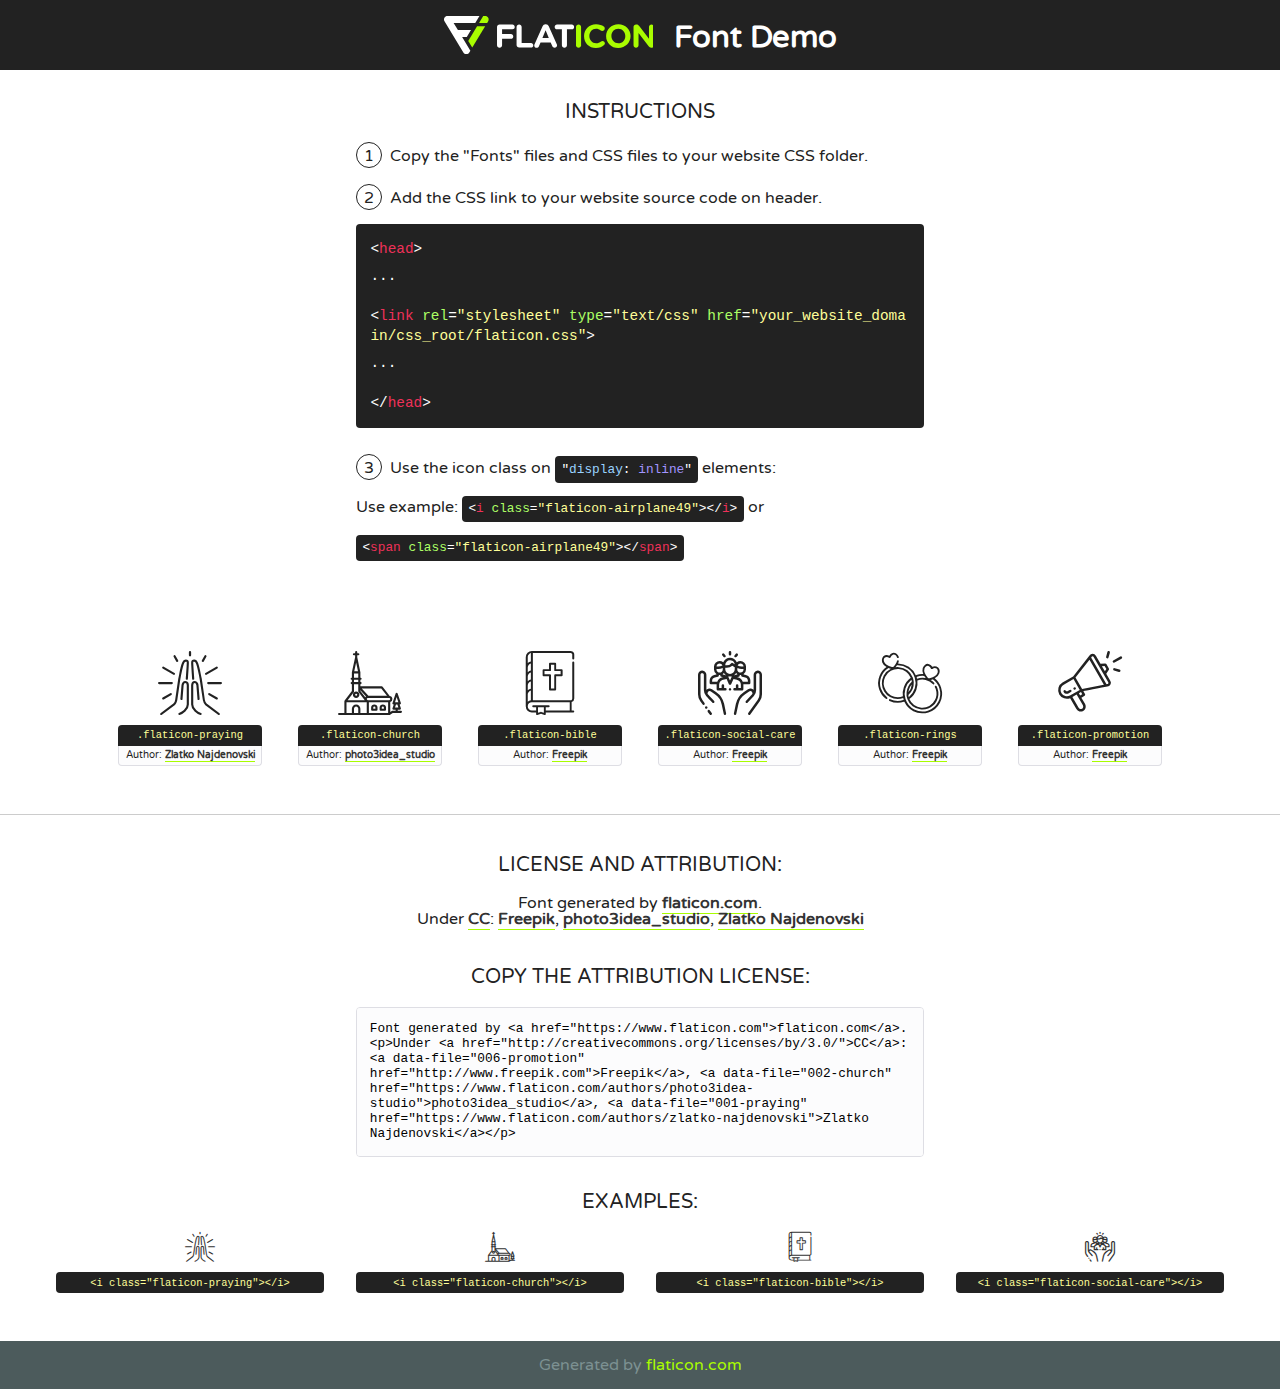
<file: cekombak/fonts/flaticon/font/flaticon.html>
<!DOCTYPE html>
<!--
  Flaticon icon font: Flaticon
  Creation date: 17/01/2019 14:19
-->
<html>
<!DOCTYPE html>
<html>

<head>
    <title>Flaticon WebFont</title>
    <link href="http://fonts.googleapis.com/css?family=Varela+Round" rel="stylesheet" type="text/css" />
    <link rel="stylesheet" type="text/css" href="flaticon.css">
    <meta charset="UTF-8">
    <style>
    html, body, div, span, applet, object, iframe,
    h1, h2, h3, h4, h5, h6, p, blockquote, pre,
    a, abbr, acronym, address, big, cite, code,
    del, dfn, em, img, ins, kbd, q, s, samp,
    small, strike, strong, sub, sup, tt, var,
    b, u, i, center,
    dl, dt, dd, ol, ul, li,
    fieldset, form, label, legend,
    table, caption, tbody, tfoot, thead, tr, th, td,
    article, aside, canvas, details, embed, 
    figure, figcaption, footer, header, hgroup, 
    menu, nav, output, ruby, section, summary,
    time, mark, audio, video {
        margin: 0;
        padding: 0;
        border: 0;
        font-size: 100%;
        font: inherit;
        vertical-align: baseline;
    }
    /* HTML5 display-role reset for older browsers */
    article, aside, details, figcaption, figure, 
    footer, header, hgroup, menu, nav, section {
        display: block;
    }
    body {
        line-height: 1;
    }
    ol, ul {
        list-style: none;
    }
    blockquote, q {
        quotes: none;
    }
    blockquote:before, blockquote:after,
    q:before, q:after {
        content: '';
        content: none;
    }
    table {
        border-collapse: collapse;
        border-spacing: 0;
    }
    body {
        font-family: 'Varela Round', Helvetica, Arial, sans-serif;
        font-size: 16px;
        color: #222;
    }
    a {
        color: #333;
        border-bottom: 1px solid #a9fd00;
        font-weight: bold;
        text-decoration: none;
    }
    * {
        -moz-box-sizing: border-box;
        -webkit-box-sizing: border-box;
        box-sizing: border-box;
        margin: 0;
        padding: 0;
    }
    [class^="flaticon-"]:before, [class*=" flaticon-"]:before, [class^="flaticon-"]:after, [class*=" flaticon-"]:after {
        font-family: Flaticon;
        font-size: 30px;
        font-style: normal;
        margin-left: 20px;
        color: #333;
    }
    .wrapper {
        max-width: 600px;
        margin: auto;
        padding: 0 1em;
    }
    .title {
        font-size: 1.25em;
        text-align: center;
        margin-bottom: 1em;
        text-transform: uppercase;
    }
    header {
        text-align: center;
        background-color: #222;
        color: #fff;
        padding: 1em;
    }
    header .logo {
        width: 210px;
        height: 38px;
        display: inline-block;
        vertical-align: middle;
        margin-right: 1em;
        border: none;
    }
    header strong {
        font-size: 1.95em;
        font-weight: bold;
        vertical-align: middle;
        margin-top: 5px;
        display: inline-block;
    }
    .demo {
        margin: 2em auto;
        line-height: 1.25em;
    }
    .demo ul li {
        margin-bottom: 1em;
    }
    .demo ul li .num {
        color: #222;
        border-radius: 20px;
        display: inline-block;
        width: 26px;
        padding: 3px;
        height: 26px;
        text-align: center;
        margin-right: 0.5em;
        border: 1px solid #222;
    }
    .demo ul li code {
        background-color: #222;
        border-radius: 4px;
        padding: 0.25em 0.5em;
        display: inline-block;
        color: #fff;
        font-family: Consolas,Monaco,Lucida Console,Liberation Mono,DejaVu Sans Mono,Bitstream Vera Sans Mono,Courier New, monospace;
        font-weight: lighter;
        margin-top: 1em;
        font-size: 0.8em;
        word-break: break-all;
    }
    .demo ul li code.big {
        padding: 1em;
        font-size: 0.9em;
    }
    .demo ul li code .red {
        color: #EF3159;
    }
    .demo ul li code .green {
        color: #ACFF65;
    }
    .demo ul li code .yellow {
        color: #FFFF99;
    }
    .demo ul li code .blue {
        color: #99D3FF;
    }
    .demo ul li code .purple {
        color: #A295FF;
    }
    .demo ul li code .dots {
        margin-top: 0.5em;
        display: block;
    }
    #glyphs {
        border-bottom: 1px solid #ccc;
        padding: 2em 0;
        text-align: center;
    }
    .glyph {
        display: inline-block;
        width: 9em;
        margin: 1em;
        text-align: center;
        vertical-align: top;
        background: #FFF;
    }
    .glyph .glyph-icon {
        padding: 10px;
        display: block;
        font-family:"Flaticon";
        font-size: 64px;
        line-height: 1;
    }
    .glyph .glyph-icon:before {
        font-size: 64px;
        color: #222;
        margin-left: 0;
    }
    .class-name {
        font-size: 0.65em;
        background-color: #222;
        color: #fff;
        border-radius: 4px 4px 0 0;
        padding: 0.5em;
        color: #FFFF99;
        font-family: Consolas,Monaco,Lucida Console,Liberation Mono,DejaVu Sans Mono,Bitstream Vera Sans Mono,Courier New, monospace;
    }
    .author-name {
        font-size: 0.6em;
        background-color: #fcfcfd;
        border: 1px solid #DEDEE4;
        border-top: 0;
        border-radius: 0 0 4px 4px;
        padding: 0.5em;
    }
    .class-name:last-child {
        font-size: 10px;
        color:#888;
    }
    .class-name:last-child a {
        font-size: 10px;
        color:#555;
    }
    .class-name:last-child a:hover {
        color:#a9fd00;
    }
    .glyph > input {
        display: block;
        width: 100px;
        margin: 5px auto;
        text-align: center;
        font-size: 12px;
        cursor: text;
    }
    .glyph > input.icon-input {
        font-family:"Flaticon";
        font-size: 16px;
        margin-bottom: 10px;
    }
    .attribution .title {
        margin-top: 2em;
    }
    .attribution textarea {
        background-color: #fcfcfd;
        padding: 1em;
        border: none;
        box-shadow: none;
        border: 1px solid #DEDEE4;
        border-radius: 4px;
        resize: none;
        width: 100%;
        height: 150px;
        font-size: 0.8em;
        font-family: Consolas,Monaco,Lucida Console,Liberation Mono,DejaVu Sans Mono,Bitstream Vera Sans Mono,Courier New, monospace;
        -webkit-appearance: none;
    }
    .iconsuse {
        margin: 2em auto;
        text-align: center;
        max-width: 1200px;
    }
    .iconsuse:after {
        content: '';
        display: table;
        clear: both;
    }
    .iconsuse .image {
        float: left;
        width: 25%;
        padding: 0 1em;
    }
    .iconsuse .image p {
        margin-bottom: 1em;
    }
    .iconsuse .image span {
        display: block;
        font-size: 0.65em;
        background-color: #222;
        color: #fff;
        border-radius: 4px;
        padding: 0.5em;
        color: #FFFF99;
        margin-top: 1em;
        font-family: Consolas,Monaco,Lucida Console,Liberation Mono,DejaVu Sans Mono,Bitstream Vera Sans Mono,Courier New, monospace;
    }
    #footer {
        text-align: center;
        background-color: #4C5B5C;
        color: #7c9192;
        padding: 1em;
    }
    #footer a {
        border: none;
        color: #a9fd00;
        font-weight: normal;
    }
    @media (max-width: 960px) {
        .iconsuse .image {
            width: 50%;
        }
    }
    @media (max-width: 560px) {
        .iconsuse .image {
            width: 100%;
        }
    }
    </style>
</head>

<body class="characters-off">

    <header>
        <a href="https://www.flaticon.com" target="_blank" class="logo">
            <svg version="1.1" xmlns="http://www.w3.org/2000/svg" xmlns:xlink="http://www.w3.org/1999/xlink" xmlns:a="http://ns.adobe.com/AdobeSVGViewerExtensions/3.0/" viewBox="0 0 560.875 102.036" enable-background="new 0 0 560.875 102.036" xml:space="preserve">
                <defs>
                </defs>
                <g>
                    <g class="letters">
                        <path fill="#ffffff" d="M141.596,29.675c0-3.777,2.985-6.767,6.764-6.767h34.438c3.426,0,6.15,2.728,6.15,6.15
                        c0,3.43-2.724,6.149-6.15,6.149h-27.674v13.091h23.719c3.429,0,6.151,2.724,6.151,6.15c0,3.43-2.723,6.149-6.151,6.149h-23.719
                        v17.574c0,3.773-2.986,6.761-6.764,6.761c-3.779,0-6.764-2.989-6.764-6.761V29.675z"></path>
                        <path fill="#ffffff" d="M193.844,29.149c0-3.781,2.985-6.767,6.764-6.767c3.776,0,6.763,2.985,6.763,6.767v42.957h25.039
                        c3.426,0,6.149,2.726,6.149,6.153c0,3.425-2.723,6.15-6.149,6.15h-31.802c-3.779,0-6.764-2.986-6.764-6.768V29.149z"></path>
                        <path fill="#ffffff" d="M241.891,75.71l21.438-48.407c1.492-3.341,4.215-5.357,7.906-5.357h0.792
                        c3.686,0,6.323,2.017,7.815,5.357l21.439,48.407c0.436,0.967,0.701,1.845,0.701,2.723c0,3.602-2.809,6.501-6.414,6.501
                        c-3.161,0-5.269-1.845-6.499-4.655l-4.132-9.661h-27.059l-4.301,10.102c-1.144,2.631-3.426,4.214-6.237,4.214
                        c-3.517,0-6.24-2.81-6.24-6.325C241.1,77.64,241.451,76.677,241.891,75.71z M279.932,58.666l-8.521-20.297l-8.526,20.297H279.932
                        z"></path>
                        <path fill="#ffffff" d="M314.864,35.387H301.86c-3.429,0-6.239-2.813-6.239-6.238c0-3.429,2.811-6.24,6.239-6.24h39.533
                        c3.426,0,6.237,2.811,6.237,6.24c0,3.425-2.811,6.238-6.237,6.238h-13.001v42.785c0,3.773-2.99,6.761-6.764,6.761
                        c-3.779,0-6.764-2.989-6.764-6.761V35.387z"></path>
                        <path fill="#A9FD00" d="M352.615,29.149c0-3.781,2.985-6.767,6.767-6.767c3.774,0,6.761,2.985,6.761,6.767v49.024
                        c0,3.773-2.987,6.761-6.761,6.761c-3.781,0-6.767-2.989-6.767-6.761V29.149z"></path>
                        <path fill="#A9FD00" d="M374.132,53.836v-0.179c0-17.481,13.178-31.801,32.065-31.801c9.22,0,15.459,2.458,20.557,6.238
                        c1.402,1.054,2.637,2.985,2.637,5.357c0,3.692-2.985,6.59-6.681,6.59c-1.845,0-3.071-0.702-4.044-1.319
                        c-3.776-2.813-7.729-4.393-12.562-4.393c-10.364,0-17.831,8.611-17.831,19.154v0.173c0,10.542,7.291,19.329,17.831,19.329
                        c5.715,0,9.492-1.756,13.359-4.834c1.049-0.874,2.458-1.491,4.039-1.491c3.429,0,6.325,2.813,6.325,6.236
                        c0,2.106-1.056,3.78-2.282,4.834c-5.539,4.834-12.036,7.733-21.878,7.733C387.572,85.464,374.132,71.493,374.132,53.836z"></path>
                        <path fill="#A9FD00" d="M433.009,53.836v-0.179c0-17.481,13.79-31.801,32.766-31.801c18.981,0,32.592,14.143,32.592,31.628v0.173
                        c0,17.483-13.785,31.807-32.769,31.807C446.625,85.464,433.009,71.32,433.009,53.836z M484.224,53.836v-0.179
                        c0-10.539-7.725-19.326-18.626-19.326c-10.893,0-18.449,8.611-18.449,19.154v0.173c0,10.542,7.73,19.329,18.626,19.329
                        C476.676,72.986,484.224,64.378,484.224,53.836z"></path>
                        <path fill="#A9FD00" d="M506.233,29.321c0-3.774,2.99-6.763,6.767-6.763h1.401c3.252,0,5.183,1.583,7.029,3.953l26.093,34.265
                        V29.059c0-3.692,2.99-6.677,6.681-6.677c3.683,0,6.671,2.985,6.671,6.677v48.934c0,3.78-2.987,6.765-6.764,6.765h-0.436
                        c-3.257,0-5.188-1.581-7.034-3.953l-27.056-35.492v32.944c0,3.687-2.985,6.676-6.678,6.676c-3.683,0-6.673-2.989-6.673-6.676
                        V29.321z"></path>
                    </g>
                    <g class="insignia">
                        <path fill="#ffffff" d="M48.372,56.137h12.517l11.156-18.537H37.186L25.688,18.539h57.825L94.668,0H9.271
                        C5.925,0,2.842,1.801,1.198,4.716c-1.644,2.907-1.593,6.482,0.134,9.343l50.38,83.501c1.678,2.781,4.689,4.476,7.938,4.476
                        c3.246,0,6.257-1.695,7.935-4.476l2.898-4.804L48.372,56.137z"></path>
                        <g class="i">
                            <path fill="#A9FD00" d="M93.575,18.539h0.031v0.004l21.652,0.004l2.705-4.488c1.727-2.861,1.778-6.436,0.133-9.343
                            C116.454,1.801,113.371,0,110.026,0h-5.294L93.575,18.539z"></path>
                            <polygon fill="#A9FD00" points="88.291,27.356 64.725,66.486 75.519,84.404 109.942,27.356"></polygon>
                        </g>
                    </g>
                </g>
            </svg>
        </a>
        <strong>Font Demo</strong>
    </header>


    <section class="demo wrapper">

        <p class="title">Instructions</p>

        <ul>
            <li>
                <span class="num">1</span>Copy the "Fonts" files and CSS files to your website CSS folder.
            </li>
            <li>
                <span class="num">2</span>Add the CSS link to your website source code on header.
                <code class="big">
                    &lt;<span class="red">head</span>&gt;
                    <br/><span class="dots">...</span>
                    <br/>&lt;<span class="red">link</span> <span class="green">rel</span>=<span class="yellow">"stylesheet"</span> <span class="green">type</span>=<span class="yellow">"text/css"</span> <span class="green">href</span>=<span class="yellow">"your_website_domain/css_root/flaticon.css"</span>&gt;
                    <br/><span class="dots">...</span>
                    <br/>&lt;/<span class="red">head</span>&gt;
                </code>
            </li>

            <li>
                <p>
                    <span class="num">3</span>Use the icon class on <code>"<span class="blue">display</span>:<span class="purple"> inline</span>"</code> elements:
                    <br />
                    Use example: <code>&lt;<span class="red">i</span> <span class="green">class</span>=<span class="yellow">&quot;flaticon-airplane49&quot;</span>&gt;&lt;/<span class="red">i</span>&gt;</code> or <code>&lt;<span class="red">span</span> <span class="green">class</span>=<span class="yellow">&quot;flaticon-airplane49&quot;</span>&gt;&lt;/<span class="red">span</span>&gt;</code>
            </li>
        </ul>

    </section>




   <section id="glyphs">          
    
      
        <div class="glyph"><div class="glyph-icon flaticon-praying"></div>
            <div class="class-name">.flaticon-praying</div>
            <div class="author-name">Author: <a data-file="001-praying" href="https://www.flaticon.com/authors/zlatko-najdenovski">Zlatko Najdenovski</a> </div> 
        </div>        
        
        <div class="glyph"><div class="glyph-icon flaticon-church"></div>
            <div class="class-name">.flaticon-church</div>
            <div class="author-name">Author: <a data-file="002-church" href="https://www.flaticon.com/authors/photo3idea-studio">photo3idea_studio</a> </div> 
        </div>        
        
        <div class="glyph"><div class="glyph-icon flaticon-bible"></div>
            <div class="class-name">.flaticon-bible</div>
            <div class="author-name">Author: <a data-file="003-bible" href="http://www.freepik.com">Freepik</a> </div> 
        </div>        
        
        <div class="glyph"><div class="glyph-icon flaticon-social-care"></div>
            <div class="class-name">.flaticon-social-care</div>
            <div class="author-name">Author: <a data-file="004-social-care" href="http://www.freepik.com">Freepik</a> </div> 
        </div>        
        
        <div class="glyph"><div class="glyph-icon flaticon-rings"></div>
            <div class="class-name">.flaticon-rings</div>
            <div class="author-name">Author: <a data-file="005-rings" href="http://www.freepik.com">Freepik</a> </div> 
        </div>        
        
        <div class="glyph"><div class="glyph-icon flaticon-promotion"></div>
            <div class="class-name">.flaticon-promotion</div>
            <div class="author-name">Author: <a data-file="006-promotion" href="http://www.freepik.com">Freepik</a> </div> 
        </div>        
        

    </section>



    <section class="attribution wrapper"   style="text-align:center;">

      <div class="title">License and attribution:</div><div class="attrDiv">Font generated by <a href="https://www.flaticon.com">flaticon.com</a>. <div><p>Under <a href="http://creativecommons.org/licenses/by/3.0/">CC</a>: <a data-file="006-promotion" href="http://www.freepik.com">Freepik</a>, <a data-file="002-church" href="https://www.flaticon.com/authors/photo3idea-studio">photo3idea_studio</a>, <a data-file="001-praying" href="https://www.flaticon.com/authors/zlatko-najdenovski">Zlatko Najdenovski</a></p>  </div>
      </div>
      <div class="title">Copy the Attribution License:</div>

    <textarea onclick="this.focus();this.select();">Font generated by &lt;a href=&quot;https://www.flaticon.com&quot;&gt;flaticon.com&lt;/a&gt;. <p>Under <a href="http://creativecommons.org/licenses/by/3.0/">CC</a>: <a data-file="006-promotion" href="http://www.freepik.com">Freepik</a>, <a data-file="002-church" href="https://www.flaticon.com/authors/photo3idea-studio">photo3idea_studio</a>, <a data-file="001-praying" href="https://www.flaticon.com/authors/zlatko-najdenovski">Zlatko Najdenovski</a></p>  
     </textarea>

    </section>

    <section class="iconsuse">

          <div class="title">Examples:</div>            
             
            <div class="image">
                <p>
                    <i class="glyph-icon flaticon-praying"></i> 
                    <span>&lt;i class=&quot;flaticon-praying&quot;&gt;&lt;/i&gt;</span>
                </p>
            </div>
            
            <div class="image">
                <p>
                    <i class="glyph-icon flaticon-church"></i> 
                    <span>&lt;i class=&quot;flaticon-church&quot;&gt;&lt;/i&gt;</span>
                </p>
            </div>
            
            <div class="image">
                <p>
                    <i class="glyph-icon flaticon-bible"></i> 
                    <span>&lt;i class=&quot;flaticon-bible&quot;&gt;&lt;/i&gt;</span>
                </p>
            </div>
            
            <div class="image">
                <p>
                    <i class="glyph-icon flaticon-social-care"></i> 
                    <span>&lt;i class=&quot;flaticon-social-care&quot;&gt;&lt;/i&gt;</span>
                </p>
            </div>
                       
        </div>
                            
    </section>

<div id="footer">
    <div>Generated by <a href="https://www.flaticon.com">flaticon.com</a>
    </div>
</div>



</body>
</html>
</file>
<file: cekombak/fonts/flaticon/font/flaticon.css>
/*
  	Flaticon icon font: Flaticon
  	Creation date: 17/01/2019 14:19
  	*/

@font-face {
  font-family: "Flaticon";
  src: url("./Flaticon.eot");
  src: url("./Flaticon.eot?#iefix") format("embedded-opentype"),
       url("./Flaticon.woff2") format("woff2"),
       url("./Flaticon.woff") format("woff"),
       url("./Flaticon.ttf") format("truetype"),
       url("./Flaticon.svg#Flaticon") format("svg");
  font-weight: normal;
  font-style: normal;
}

@media screen and (-webkit-min-device-pixel-ratio:0) {
  @font-face {
    font-family: "Flaticon";
    src: url("./Flaticon.svg#Flaticon") format("svg");
  }
}

[class^="flaticon-"]:before, [class*=" flaticon-"]:before,
[class^="flaticon-"]:after, [class*=" flaticon-"]:after {   
  font-family: Flaticon;
        font-size: 20px;
font-style: normal;
margin-left: 20px;
}

.flaticon-praying:before { content: "\f100"; }
.flaticon-church:before { content: "\f101"; }
.flaticon-bible:before { content: "\f102"; }
.flaticon-social-care:before { content: "\f103"; }
.flaticon-rings:before { content: "\f104"; }
.flaticon-promotion:before { content: "\f105"; }
</file>
